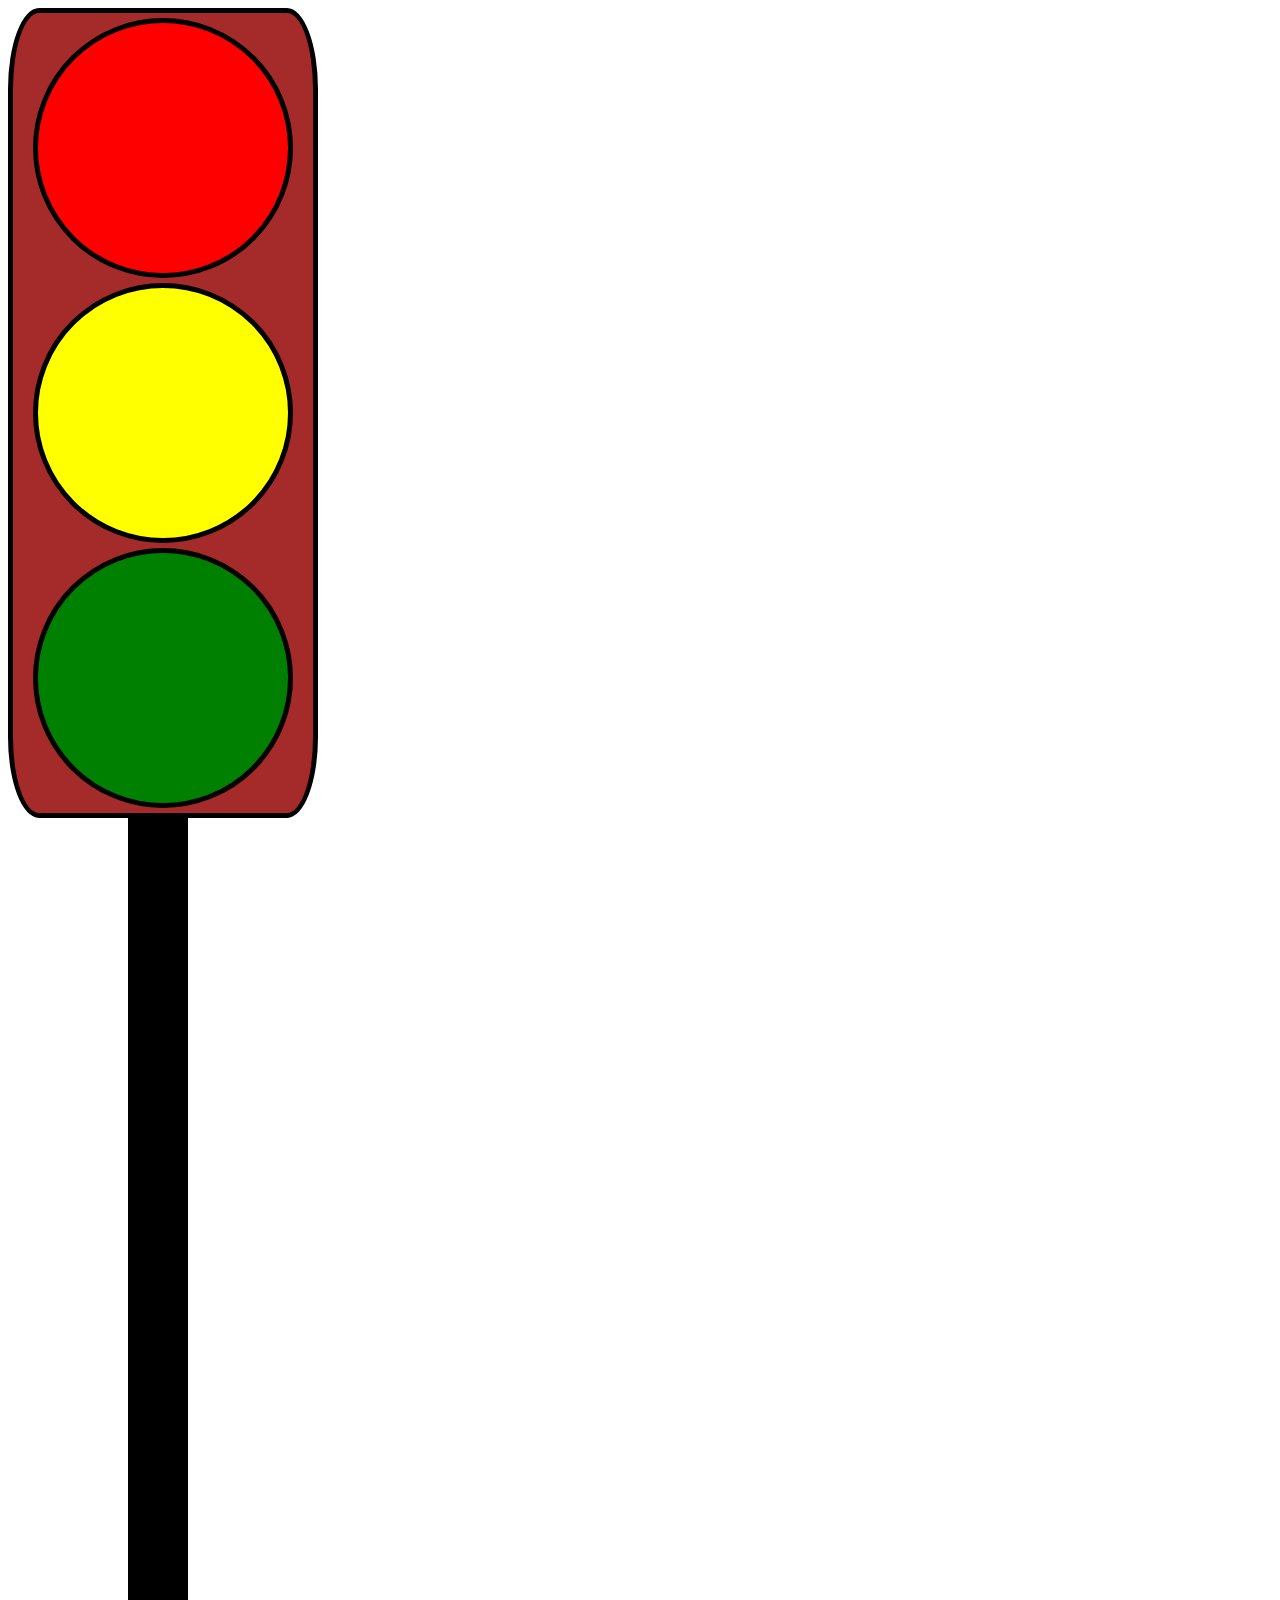
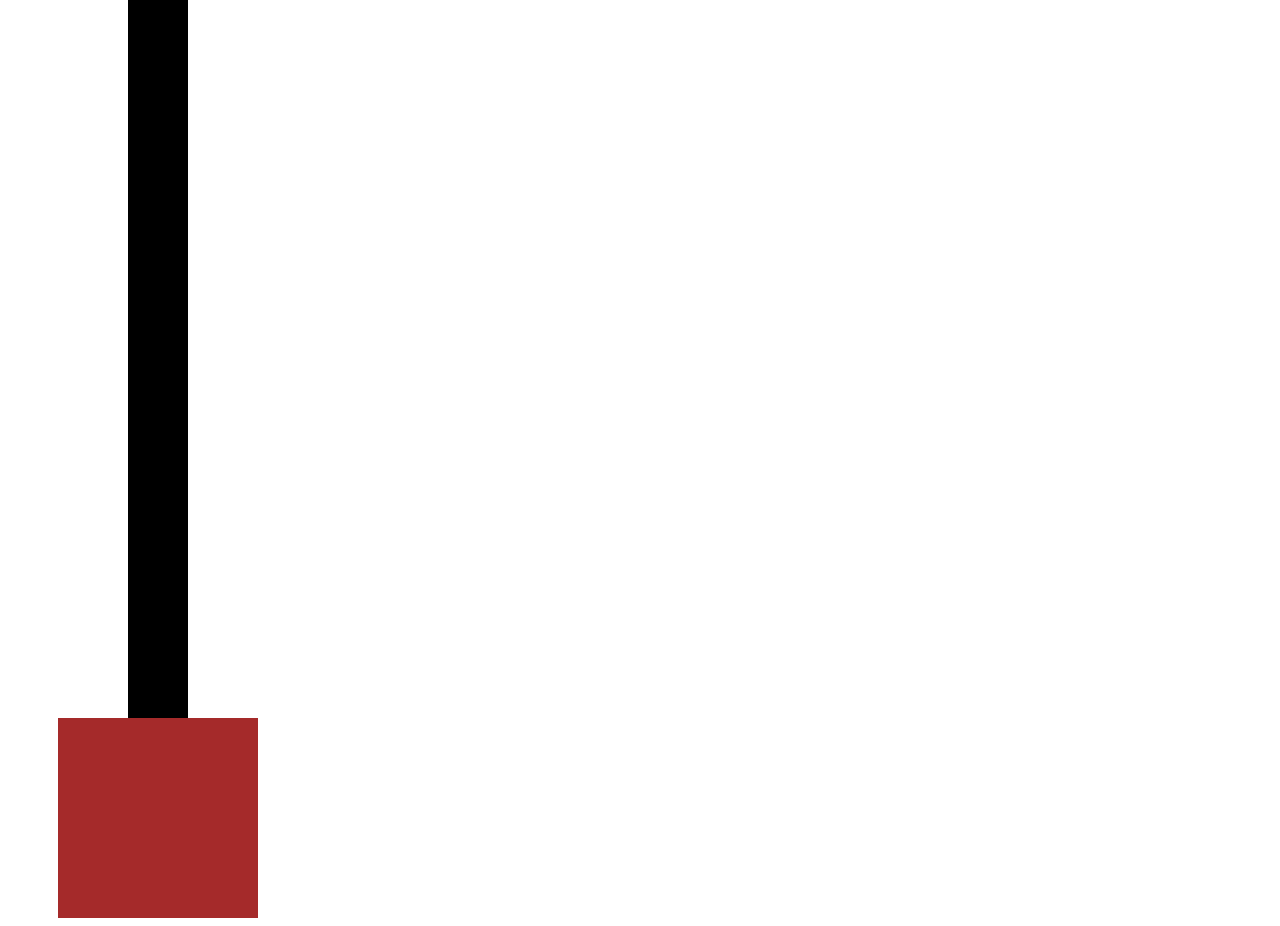
<file: index.html>
<!DOCTYPE html>
<html lang="en">

<head>
    <meta charset="UTF-8">
    <meta name="viewport" content="width=device-width, initial-scale=1.0">
    <title>Document</title>
    <link rel="stylesheet" href="style.css">
</head>

<body>
    <div id="box">
        <div id="r"></div>
        <div id="y"></div>
        <div id="g"></div>
    </div>
    <div id="pole"></div>
    <div id="base"></div>

</body>

</html>
</file>
<file: style.css>
#box {
    height: 800px;
    width: 300px;
    background-color: brown;
    border: 5px black solid;
    border-radius: 10%;
}

#r {

    height: 250px;
    width: 250px;
    background-color: red;
    border: 5px black solid;
    border-radius: 50%;
    margin-left: 20px;
    margin-top: 5px;

}
#y {

    height: 250px;
    width: 250px;
    background-color: yellow;
    border: 5px black solid;
    border-radius: 50%;
    margin-left: 20px;
    margin-top: 5px;

}
#g{

    height: 250px;
    width: 250px;
    background-color: green;
    border: 5px black solid;
    border-radius: 50%;
    margin-left: 20px;
    margin-top: 5px;
    
}
#pole{
    height: 1500px;
    width: 60px;
    background-color: black;
    margin-left: 120px;
}
#base{
    height:200px;
    width:200px;
    background-color: brown;
    margin-left: 50px;
}
</file>
